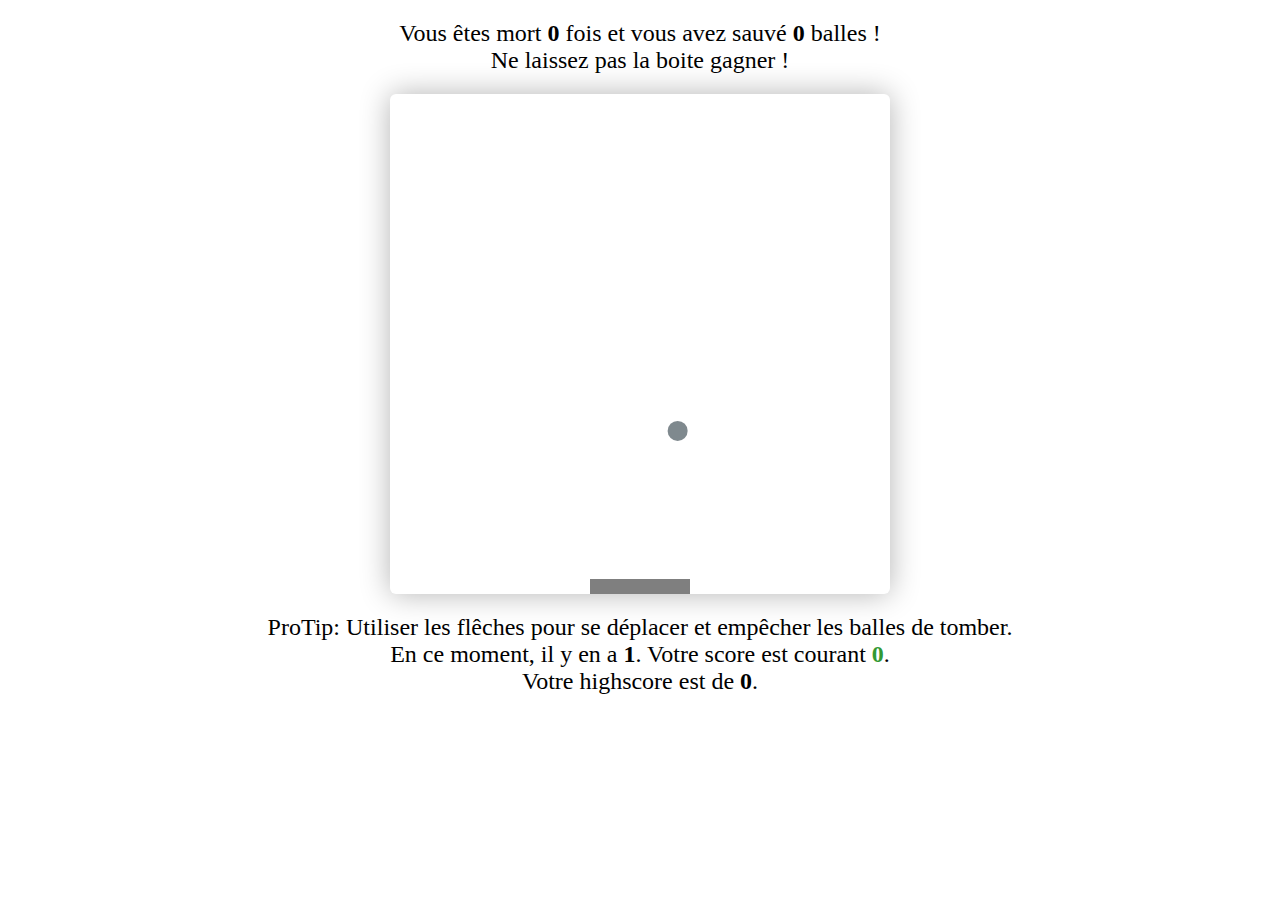
<file: index.html>
﻿<!DOCTYPE html>
<html>
	<head>
		<meta http-equiv="content-type" content="text/html; charset=utf-8">
		<link rel="stylesheet" type="text/css" href="LaBoite/style.css">
		<title>LaBoite</title>

		<script type="text/javascript" src="LaBoite/jquery.js"></script>
		<script type="text/javascript" src="LaBoite/joueur.js"></script>
		<script type="text/javascript" src="LaBoite/balle.js"></script>
		<script type="text/javascript" src="LaBoite/main.js"></script>

		<script type="text/javascript">
			var ar=new Array(33,34,35,36,37,38,39,40);

			$(document).keydown(function(e) {
				 var key = e.which;
				  //console.log(key);
				  //if(key==35 || key == 36 || key == 37 || key == 39)
				  if($.inArray(key,ar) > -1) {
					  e.preventDefault();
					  return false;
				  }
				  return true;
			});
		</script>

	</head>
	<body onload="new Game();">
		<div id="keyboardcontainer">
			<div>
				Vous êtes mort <span id="x" >0</span> fois et vous avez sauvé <span id="y" >0</span> balles ! <br>Ne laissez pas la boite gagner !
			</div>
			
			<canvas id="game" width="500" height="500">
				Oh non ! Votre navigateur ne supporte pas les canvas.
			</canvas>
			<div>
				ProTip: Utiliser les flêches pour se déplacer et empêcher les balles de tomber. <br>
				En ce moment, il y en a <span id="nbBalle"> 1 </span>. Votre score est courant <span id="score"> 0 </span>.<br>
				Votre highscore est de <span id="highScore"> 0 </span>.
			</div>
		</div>
	</body>
</html>
</file>
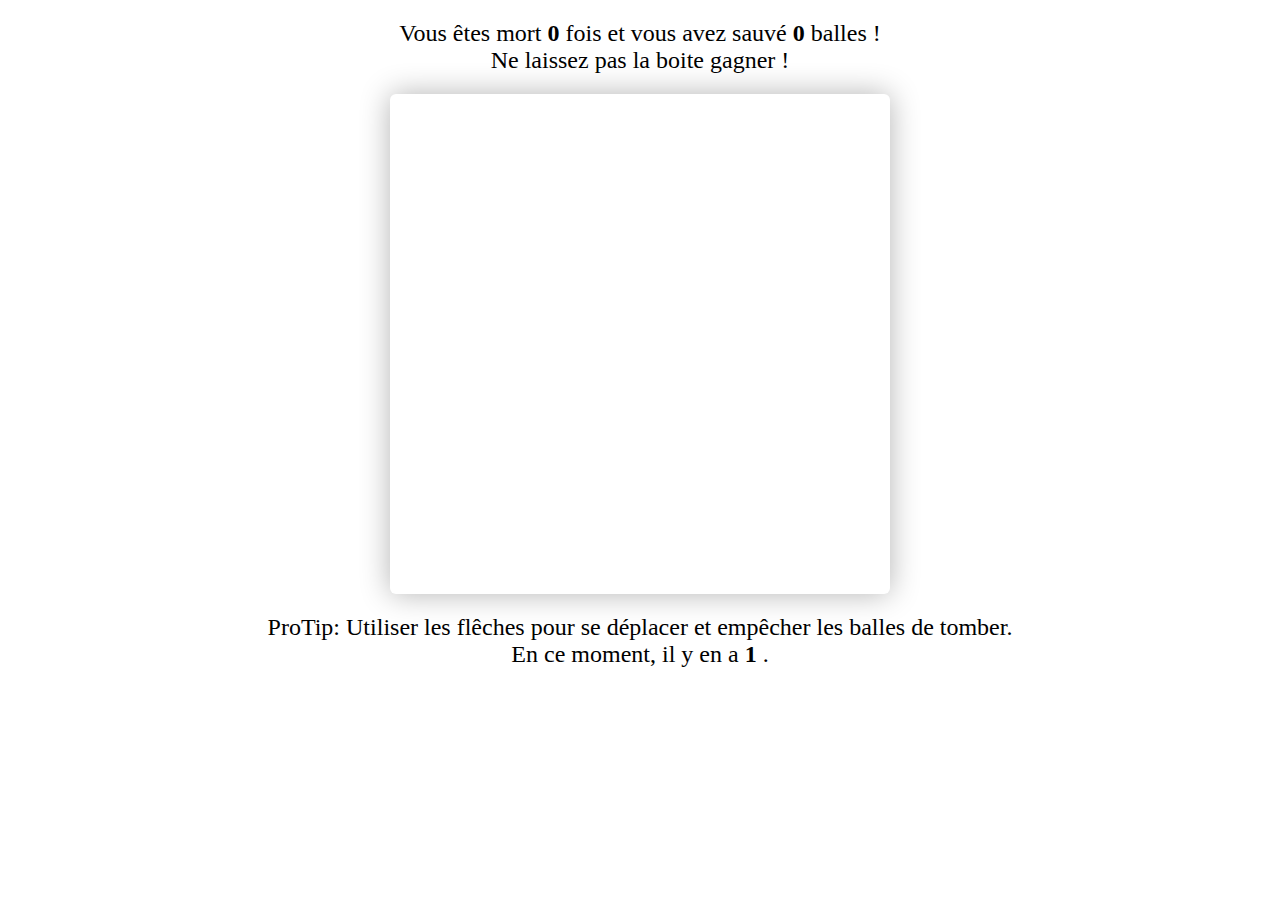
<file: LaBoite.html>
﻿<!DOCTYPE html>
<html>
	<head>
		<meta http-equiv="content-type" content="text/html; charset=utf-8">
		<link rel="stylesheet" type="text/css" href="LaBoite/style.css">
		<title>LaBoite</title>

		<script type="text/javascript" src="LaBoite/jquery.js"></script>
		<script type="text/javascript" src="LaBoite/joueur.js"></script>
		<script type="text/javascript" src="LaBoite/balle.js"></script>
		<script type="text/javascript" src="LaBoite/main.js"></script>

		<script type="text/javascript">
			var ar=new Array(33,34,35,36,37,38,39,40);

			$(document).keydown(function(e) {
				 var key = e.which;
				  //console.log(key);
				  //if(key==35 || key == 36 || key == 37 || key == 39)
				  if($.inArray(key,ar) > -1) {
					  e.preventDefault();
					  return false;
				  }
				  return true;
			});
		</script>

	</head>
	<body onload="initKeyboard();">
		<div id="keyboardcontainer">
			<div>
				Vous êtes mort <span id="x" >0</span> fois et vous avez sauvé <span id="y" >0</span> balles ! <br>Ne laissez pas la boite gagner !
			</div>
			
			<canvas id="game" width="500" height="500">
				Oh non ! Votre navigateur ne supporte pas les canvas.
			</canvas>
			<div>
				ProTip: Utiliser les flêches pour se déplacer et empêcher les balles de tomber. <br>
				En ce moment, il y en a <span id="nbBalle"> 1 </span>.
			</div>
		</div>
	</body>
</html>
</file>
<file: LaBoite/style.css>
body {
	margin: 0;
	padding:  0;
	font-family: Arial, Helvetica, sans-serif;
}

canvas {
	box-shadow: 0px 0px 30px rgba(0,0,0,0.3);
	padding-left: 0;
    padding-right: 0;
    margin-left: auto;
    margin-right: auto;
	background: #fff;
	border-radius: 6px;
	display: block;
}


#keyboardcontainer div {
	text-align: center;
	font-size: 24px;
	font-family: 'Bree Serif', serif;
	padding: 20px 0;
}

#keyboardcontainer span {
	font-weight: bold;
}
</file>
